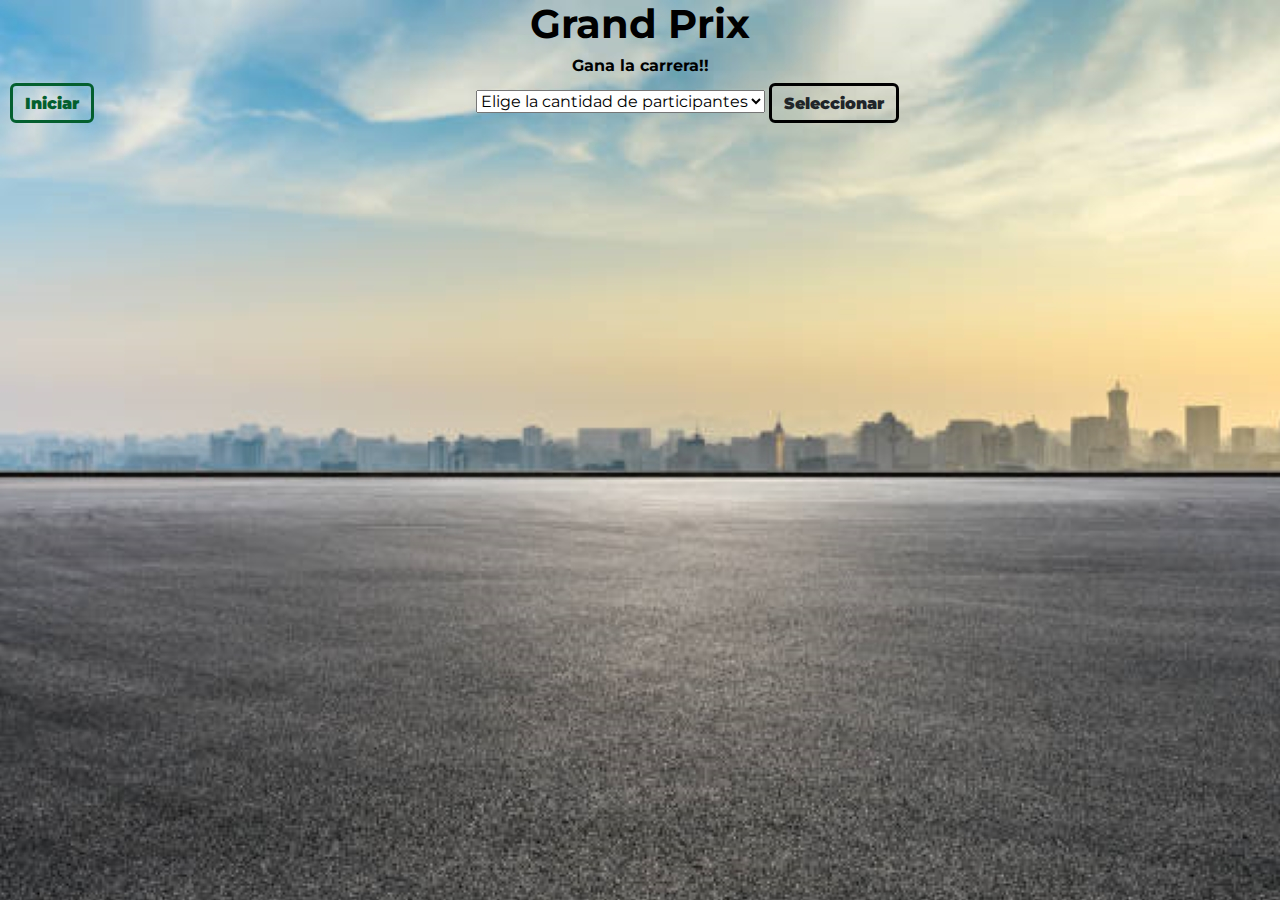
<file: index.html>
<!DOCTYPE html>
<html lang="en">

<head>
    <meta charset="UTF-8">
    <meta http-equiv="X-UA-Compatible" content="IE=edge">
    <meta name="viewport" content="width=device-width, initial-scale=1.0">
    <title>Grand Prix</title>

    <link rel="stylesheet" href="https://stackpath.bootstrapcdn.com/bootstrap/4.5.2/css/bootstrap.min.css" integrity="sha384-JcKb8q3iqJ61gNV9KGb8thSsNjpSL0n8PARn9HuZOnIxN0hoP+VmmDGMN5t9UJ0Z" crossorigin="anonymous">
    <link rel="stylesheet" href="css/style.css">
    <script src="js/jquery-3.6.0.min.js"></script>
    <script src="js/functions.js"></script>
    <script src="js/app.js"></script>
</head>

<body>


    <header>

        <div id="h1">
            <h1 class="cabecera">Grand Prix</h1>
        </div>
        <h6 class="cabecera">Gana la carrera!!</h6>
        <div id=""></div>
        <div id="control">
            <div id="button1"> <input type="button" class="btn" value="Iniciar" id="iniciar"></div>
            <div id="button2"><input type="button" class="btn" value="Reiniciar" id="reiniciar"></div>
            <div id="button3"><input type="button" class="btn" value="Reiniciar carrera" id="reiniciarCarrera"></div>
            <div id="participantes"> <select id="numero">
                    <option  value="0"> Elige la cantidad de participantes</option>
                    <option value="1">1</option> 
                    <option value="2">2</option> 
                    <option value="3">3</option>
                    <option value="4">4</option> 
                    <option value="5">5</option> 
                    <option value="6">6</option> 
                    <option value="7">7</option>
                    <option value="8">8</option>
                    <option value="9">9</option>
                </select>
                <input type="button" class="btn" value="Seleccionar" id="SeleccionarCantidad"> </div>
        </div>
        </div>
    </header>

    <div class="divtable">
        <table class="table">
            <thead>
                <tr>
                    <th scope="col" colspan="6">Tabla de posiciones</th>
                </tr>
                <tr>
                    <th scope="col">Posici&oacute;n</th>
                    <th scope="col">Corredor</th>
                    <th scope="col">Nombre</th>
                    <th scope="col">N&uacute;mero</th>
                    <th scope="col">Ruta recorrida</th>
                    <th scope="col">Velocidad promedio</th>
                </tr>
            </thead>
            <tbody>
            </tbody>
        </table>
    </div>
    <div id="carrera">
        <div class="box" id="1">

        </div>
        <div class="box" id="2">

        </div>
        <div class="box" id="3">

        </div>
        <div class="box" id="4">

        </div>
        <div class="box" id="5">

        </div>
        <div class="box" id="6">

        </div>
        <div class="box" id="7">

        </div>
        <div class="box" id="8">

        </div>
        <div class="box" id="9">

        </div>
    </div>

</body>

</html>
</file>
<file: css/style.css>
@import url('https://fonts.googleapis.com/css2?family=Montserrat:wght@300&display=swap');
body {
    background: #eee;
    color: #000;
    font-family: 'Montserrat', sans-serif;
    background-image: url("../img/carretera.jpg");
    background-repeat: no-repeat;
    z-index: -1;
}

body:before {
    position: absolute;
    z-index: -1;
    height: 20%;
    width: 20%;
    background-size: auto;
}

h1,
h6 {
    font-weight: bold;
}

#divtable {
    position: relative;
    float: left;
    text-align: center;
    /* border: 1px solid black;*/
}

#carrera {
    margin-top: 15px;
}

.btn {
    position: relative;
    background: transparent;
    border-radius: 6px;
    font-weight: 900;
    border: 3px solid black;
    width: fit-content;
    height: 40px;
}

.cabecera {
    text-align: center;
}

.box {
    position: relative;
    margin-left: 0px;
    width: 75px;
    height: 55px;
    background: transparent;
    /*display: none;*/
    z-index: +1000;
}

#button1,
#button2,
#button3 {
    float: left;
    margin-left: 10px;
}

#reiniciar,
#reiniciarCarrera {
    /*visibility: hidden; asi no funciona si le aplico show después*/
    display: none;
    /*Asi si*/
    color: tomato;
    border: 3px solid tomato;
    background: transparent;
    border-radius: 6px;
    font-weight: 900;
}

thead,
#reiniciar:hover,
#reiniciarCarrera:hover {
    background: tomato;
    color: #eee;
    text-decoration: none;
}

#iniciar {
    /*visibility: hidden; asi no funciona si le aplico show después*/
    /*display: none;*/
    color: rgb(4, 95, 47);
    border: 3px solid rgb(4, 95, 47);
}

#iniciar:hover {
    background: rgb(4, 95, 47);
    color: #eee;
}

#control {
    /* border: 1px solid black;*/
    text-align: center;
    display: inline-flexbox;
    width: 100%;
}

table {
    border: 5px solid tomato;
    width: 30%;
    padding: 1px 0px;
    margin-top: 23px;
    display: none;
    text-align: center;
    max-width: fit-content;
    max-height: min-content;
    margin-left: 10px;
    background: #eee;
    font-size: 0.9em;
    font-weight: bold;
}
</file>
